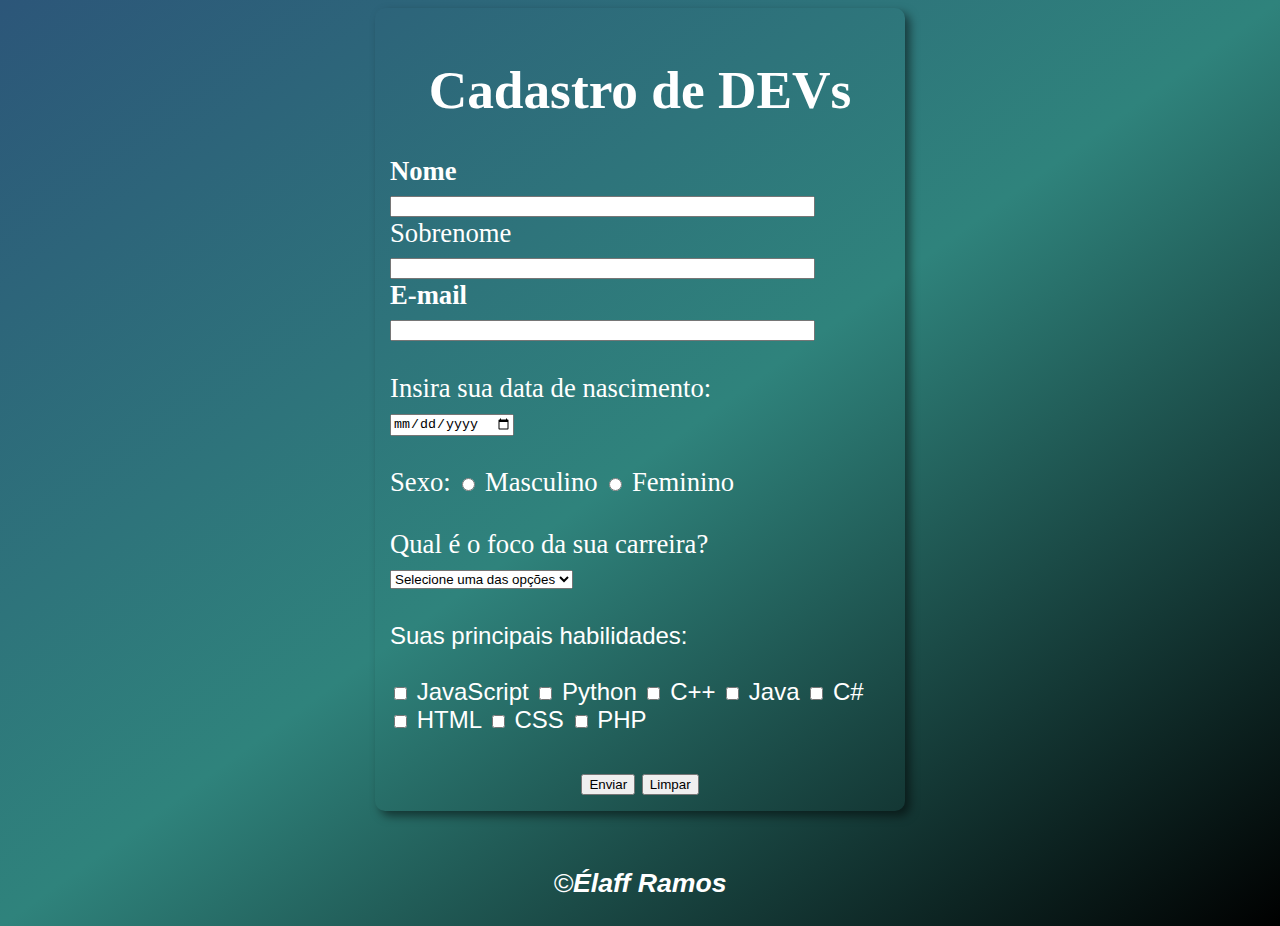
<file: index.html>
<!DOCTYPE html> <!-- Parte de HTML -->
<html lang="pt-BR"> <!-- Idioma do site -->
<head>
    <meta charset="UTF-8">
    <meta name="viewport" content="width=device-width, initial-scale=1.0">
    <title>Cadastro</title>
    <link rel="stylesheet" type="text/css" href="formulario.css" media="screen"> <!-- Chamando um arquivo em CSS -->
</head>
<body>
    <form action="sucesso.html" class="fomulario">

        <h1 id="titulo">Cadastro de DEVs</h1> 

        <div>

        <label id="nome1"><strong>Nome</strong></label><br> 
        <input type="text" id="nome" size="50" required> <br>

        <label>Sobrenome</label> <br>
        <input type="text" id="sobre" size="50" required> <br>

        </div>

        <div>
            <label id="email1"><strong>E-mail</strong></label> <br>
            <input type="email" id="email" size="50" required>
        </div>
        <br>
        <div>
            <label>Insira sua data de nascimento:</label> <br>
            <input type="date" value="data" required>
        </div>
        <br>
        <div>
            <label required>Sexo:</label>
            <input type="radio" name="sexo" id="mas" value="masculino"> <label >Masculino</label>
            <input type="radio" name="sexo" id="fem" value="feminino"> <label>Feminino</label>
            
        </div>
        <br>
        <div>
            <label>Qual é o foco da sua carreira?</label> <br>
            <select name="seleção" id="seleção" required>
                <option value="">Selecione uma das opções</option>
                <option value="fullstack">Full-Stack</option>
                <option value="frontend">Front-end</option>
                <option value="backend">Back-end</option>
            </select>
        </div>
        <br>
        <div id="habilidades">
            <label>Suas principais habilidades:</label> <br> <br>
            <input type="checkbox" value="JavaScript"> <label>JavaScript</label>
            <input type="checkbox" value="Python"> <label>Python</label>
            <input type="checkbox" value="C++"> <label>C++</label>
            <input type="checkbox" value="Java"> <label>Java</label>
            <input type="checkbox" value="C#"> <label>C#</label>
            <input type="checkbox" value="HTML"> <label>HTML</label>
            <input type="checkbox" value="CSS"> <label>CSS</label>
            <input type="checkbox" value="PHP"> <label>PHP</label>
        </div>
        <br>
        <div id="botão">
            <button type="submit">Enviar</button>
            <button type="reset">Limpar</button>
        </div>

    </form>
    <br>
    <footer>
        <p>&copy;<strong>Élaff Ramos</strong></p> <!-- Aqui fica a copy -->
    </footer>

</body>
</html>
</file>
<file: formulario.css>
body {
    background: linear-gradient(to top left , #000000 , #2f837c, #2c5679); /*Cor da página */
    font: normal 20pt arial; /*Letra do site */
}

#titulo {
    text-align: center;
}

.fomulario {
    font: normal 20pt normal;
    border-radius: 10px;padding: 15px; /*Formato da borda */
    padding: 15px; /*Tamanho da borda */
    width: 500px; /*Largura da borda */
    margin: auto; /*Local da margem */
    box-shadow: 5px 5px 10px rgba(0, 0, 0, 0.5); /*Sombra embaixo da margem */
    color: white;
}

#botão {
    text-align: center;
}

#habilidades {
    font: normal 18pt arial;
}

footer {
    color: rgb(255, 255, 255); /*Cor do meu nome */
    text-align: center; /*Local do meu nome */
    font-style: italic; /*Estilo da fonte */
}
</file>
